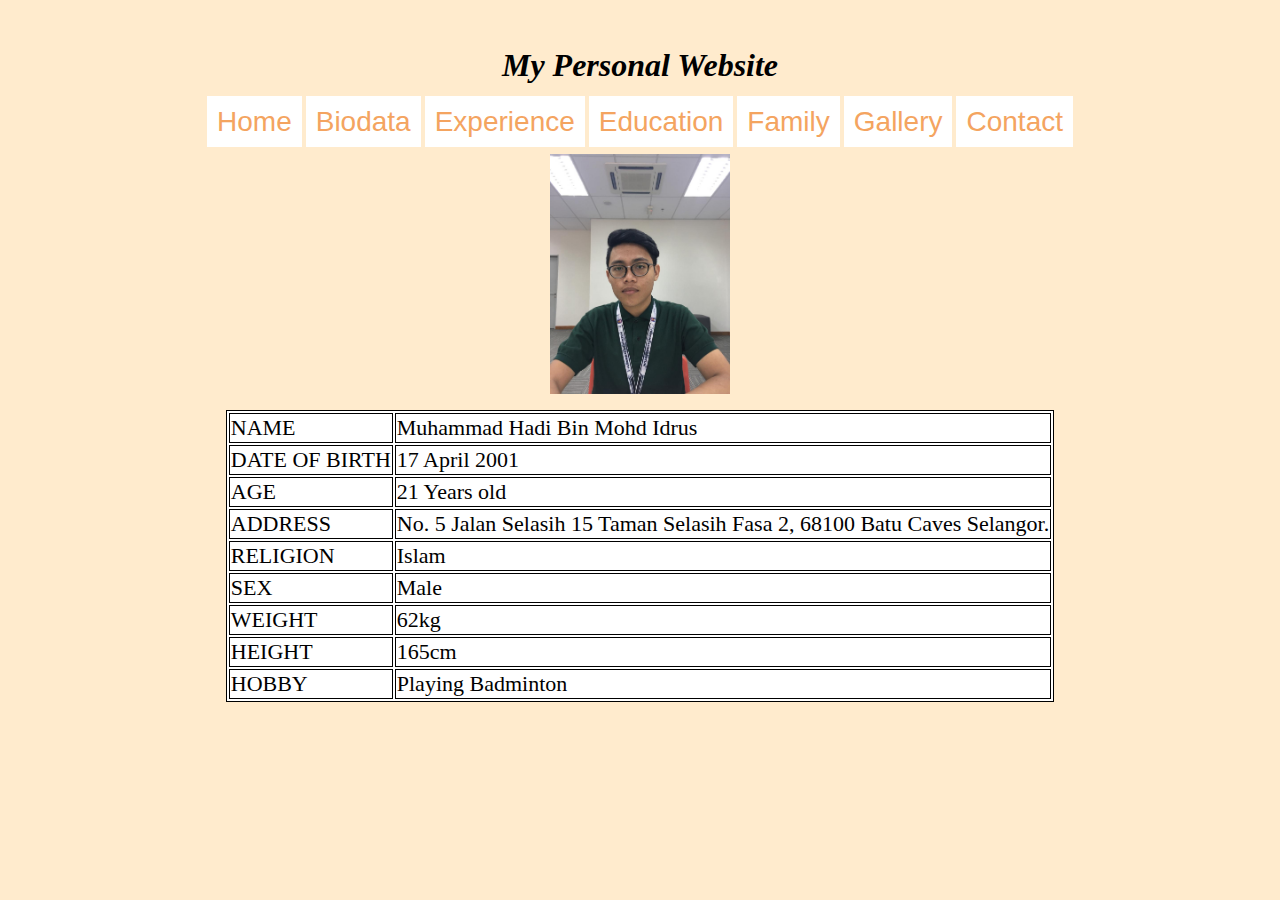
<file: biodata.html>
<html>
    <head>
      <br>
	    <title>Biodata</title>
        <link rel="stylesheet"href="css/style.css">
    </head>
<body>
    <div style="text-align: center;">
    
      <h1><i> My Personal Website</h1></i>

    <a href="index.html">Home</a>
    <a href="biodata.html">Biodata</a>
    <a href="experience.html">Experience</a>
    <a href="education.html">Education</a>
    <a href="family.html">Family</a>
    <a href="gallery.html">Gallery</a>
    <a href="contact.html">Contact</a>

</div>

</body>
<p style="text-align: center;"><img src="Images/1.jpeg" width="180px"

p></p>
<style>
  table, th, td {
    border: 1px solid #000000
    
  }
</style>

<table>
  <tr>
    <td>NAME</td>
    <td>Muhammad Hadi Bin Mohd Idrus</td>
  </tr>
  <tr>
    <td>DATE OF BIRTH</td>
    <td>17 April 2001</td>
  </tr>
  <tr>
    <td>AGE</td>
    <td>21 Years old</td>
  </tr>
  <tr>
    <td>ADDRESS</td>
    <td>No. 5 Jalan Selasih 15 Taman Selasih Fasa 2, 68100 Batu Caves Selangor.</td>
  </tr>
  <tr>
    <td>RELIGION</td>
    <td>Islam</td>
  </tr>
  <tr>
    <td>SEX</td>
    <td>Male</td>
 </tr>
 <tr>
    <td>WEIGHT</td>
    <td>62kg</td>
  </tr>
  <tr>
    <td>HEIGHT</td>
    <td>165cm</td>
  </tr>
  <tr>
    <td>HOBBY</td>
    <td>Playing Badminton</td>
  </tr>
</table>

</html>
</file>
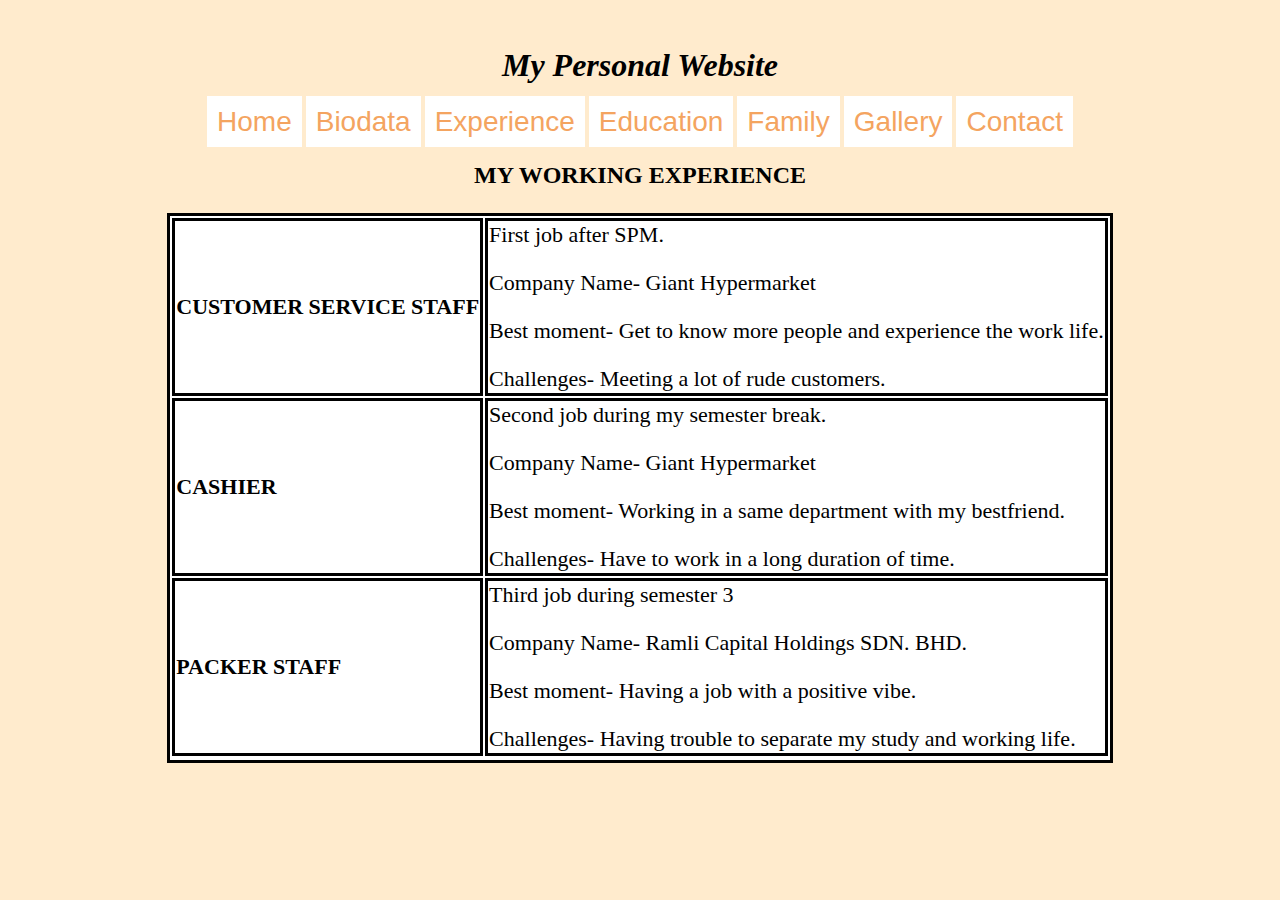
<file: experience.html>
<html>
    <head>
      <br>
	    <title>Experience</title>
        <link rel="stylesheet"href="css/style.css">
    </head>
<body>
    <div style="text-align: center;">
    
      <h1><i> My Personal Website</h1></i>

    <a href="index.html">Home</a>
    <a href="biodata.html">Biodata</a>
    <a href="experience.html">Experience</a>
    <a href="education.html">Education</a>
    <a href="family.html">Family</a>
    <a href="gallery.html">Gallery</a>
    <a href="contact.html">Contact</a>

</div>

</body>

<style>
    table, th, td {
      border: 3px solid #000000
      
    }
  </style>
  <h2><p style="text-align: center;text"><caption>MY WORKING EXPERIENCE</caption></h2>
  </p>
  
  <table>
    <tr>
      <td><b> CUSTOMER SERVICE STAFF</td></b>
      <td>First job after SPM.
        <p>Company Name- Giant Hypermarket</p>
           <p> Best moment- Get to know more people and experience the work life. </p>
           <p> Challenges- Meeting a lot of rude customers. </td></p>
           
    </tr>
    <tr>
      <td> <b>CASHIER</td></b>
      <td>Second job during my semester break.
          <p>Company Name- Giant Hypermarket</p>
      <p> Best moment- Working in a same department with my bestfriend.</p>
           <p> Challenges- Have to work in a long duration of time. </td></p>
    </tr>
    <tr>
      <td><b>PACKER STAFF</td></b>
      <td>Third job during semester 3
        <p>Company Name- Ramli Capital Holdings SDN. BHD.</p>
        <p> Best moment- Having a job with a positive vibe.</p>
        <p> Challenges- Having trouble to separate my study and working life.</td></p>
    </tr>
    <tr>
    
  </table>

</html>
</file>
<file: css/style.css>
body
    {
         background-color:blanchedalmond;
    } 
    a:link
    {
        color: sandybrown;
        background-color:white;
        text-decoration: none;
        padding: 10px;
        font-size: 28px;
        font-family: Arial, Helvetica, sans-serif;
    }

    a:active
    {
        color: white;
        background-color:pink;
        text-decoration: none;
        padding: 10px;
        font-size: 28px;
        font-family: Arial, Helvetica, sans-serif;
    }


table{
    background-color: white;

    margin: 0 auto;
    font-size: 22px;
}
</file>
